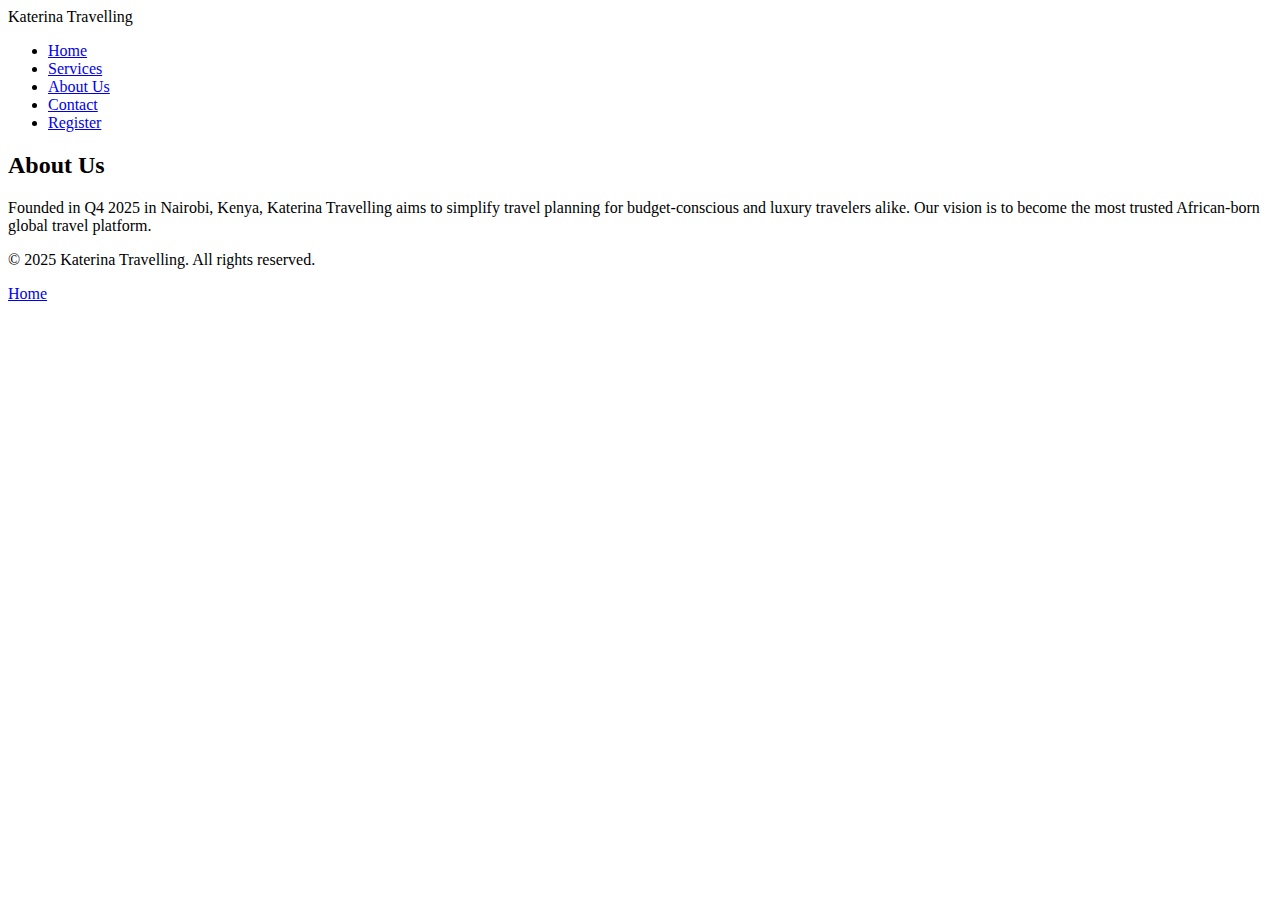
<file: about - Copy.html>
<!DOCTYPE html>
<html lang="en">
<head>
    <meta charset="UTF-8">
    <meta name="viewport" content="width=device-width, initial-scale=1.0">
    <title>About Us - Katerina Travelling</title>
    <link rel="stylesheet" href="about.css">
</head>
<body>
    <header>
        <div class="logo">Katerina Travelling</div>
        <nav>
            <ul>
                <li><a href="Index.html">Home</a></li>
                <li><a href="services.html">Services</a></li>
                <li><a href="about.html">About Us</a></li>
                <li><a href="contact.html">Contact</a></li>
                <li><a href="register.html" class="btn">Register</a></li>
            </ul>
        </nav>
    </header>

    <main>
        <section id="about">
            <h2>About Us</h2>
            <p>Founded in Q4 2025 in Nairobi, Kenya, Katerina Travelling aims to simplify travel planning for budget-conscious and luxury travelers alike. Our vision is to become the most trusted African-born global travel platform.</p>
        </section>
    </main>

    <footer>
        <p>&copy; 2025 Katerina Travelling. All rights reserved.</p>
        <a href="home.html">Home</a>
    </footer>
</body>
</html>
</file>
<file: about.css>
/* About page custom tweaks */
</file>
